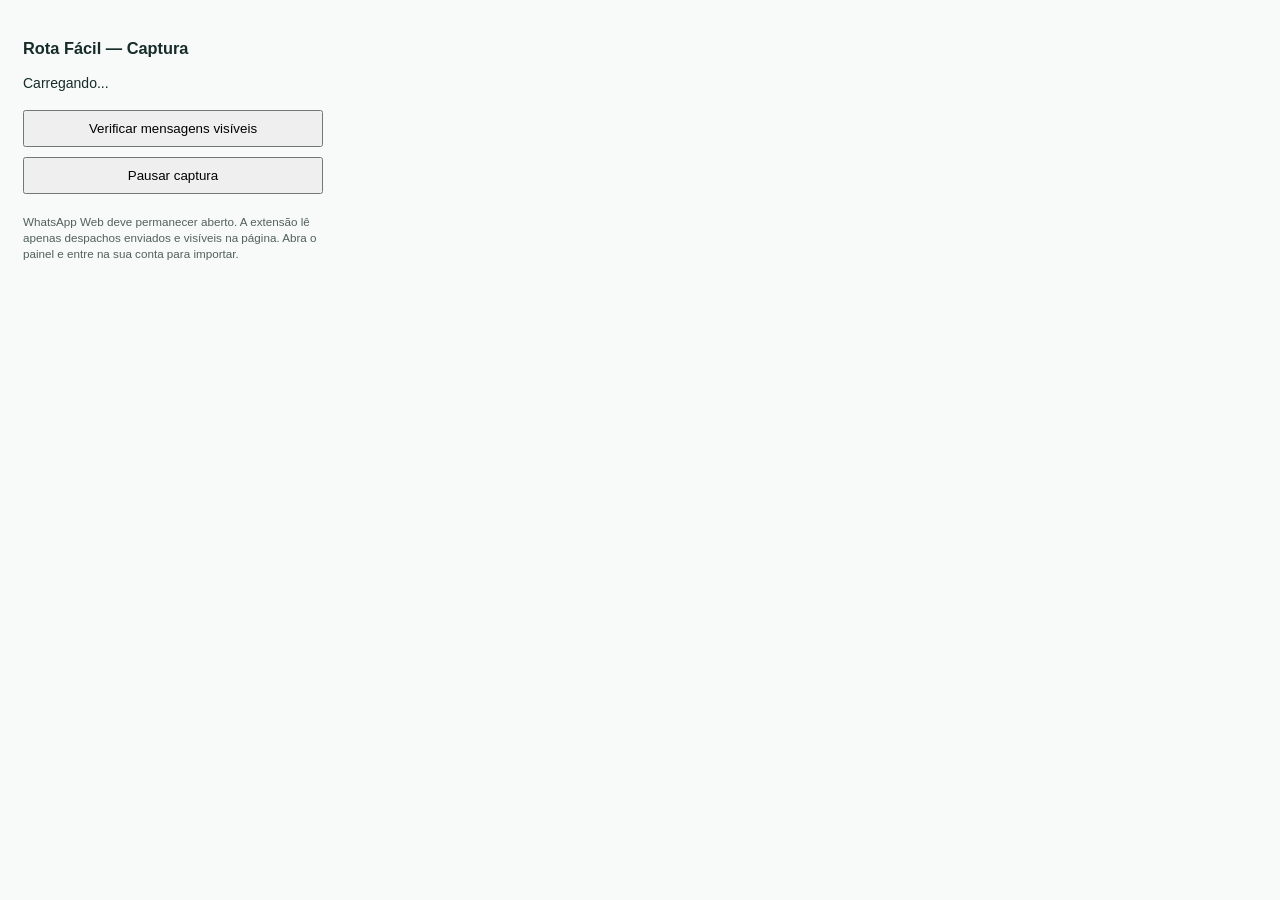
<file: popup.html>
<!doctype html><html lang="pt-BR"><meta charset="utf-8"><style>body{font:14px Arial;width:300px;padding:15px;background:#f7faf9;color:#172c29}button{padding:9px;margin:5px 0;width:100%;cursor:pointer}small{color:#52605b}</style><h3>Rota Fácil — Captura</h3><p id="state">Carregando...</p><p id="stats"></p><button id="scan">Verificar mensagens visíveis</button><button id="toggle">Pausar captura</button><p><small>WhatsApp Web deve permanecer aberto. A extensão lê apenas despachos enviados e visíveis na página. Abra o painel e entre na sua conta para importar.</small></p><script src="popup.js"></script></html>
</file>
